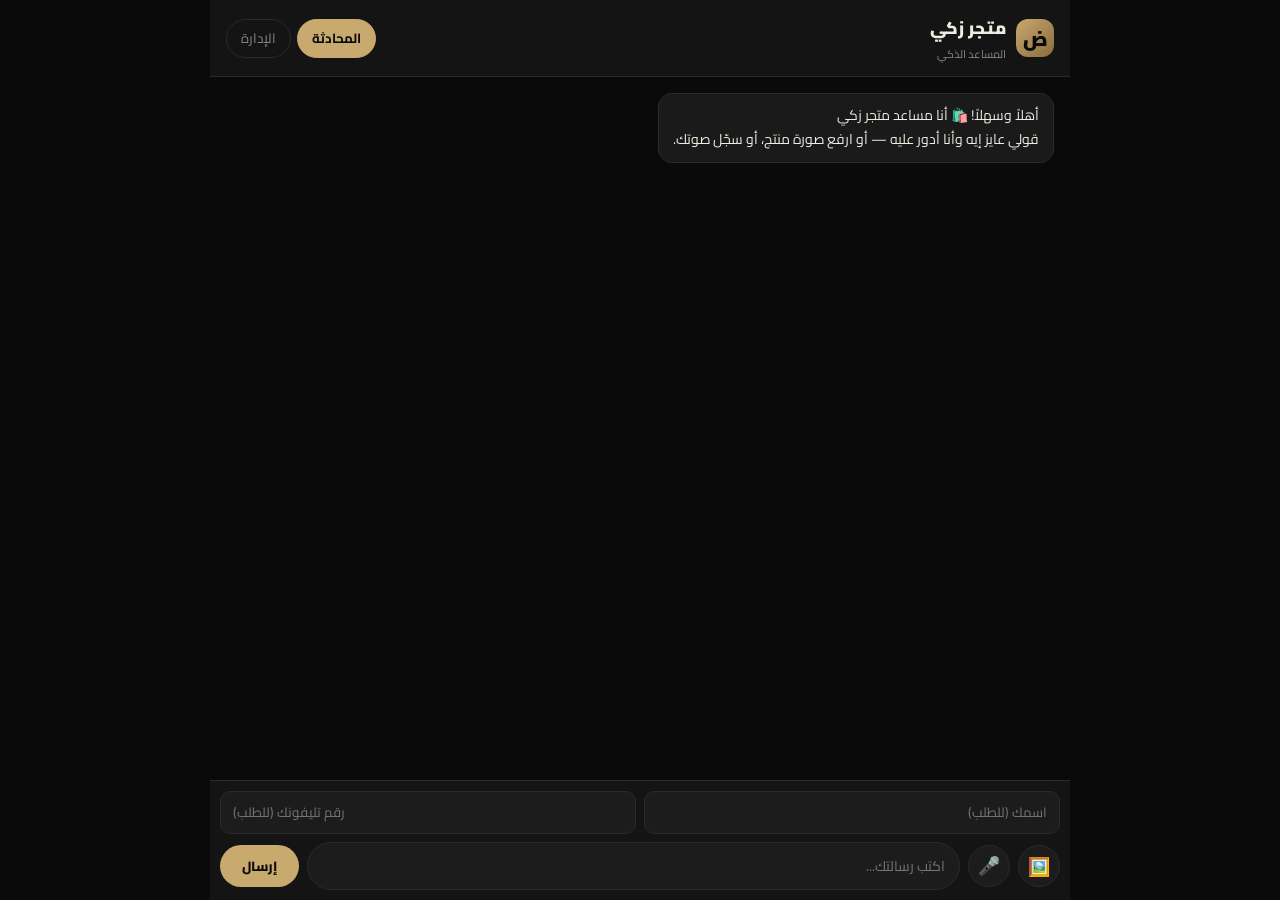
<file: frontend/src/index.html>
<!DOCTYPE html>
<html lang="ar" dir="rtl">
<head>
  <meta charset="UTF-8">
  <meta name="viewport" content="width=device-width, initial-scale=1.0">
  <title>متجر زكي — المساعد الذكي</title>
  <link rel="preconnect" href="https://fonts.googleapis.com">
  <link href="https://fonts.googleapis.com/css2?family=Cairo:wght@400;600;700;900&display=swap" rel="stylesheet">
  <link rel="stylesheet" href="styles.css">
</head>
<body>
  <div class="app">
    <!-- Header -->
    <header class="topbar">
      <div class="brand">
        <div class="logo">ض</div>
        <div>
          <h1>متجر زكي</h1>
          <p class="tagline">المساعد الذكي</p>
        </div>
      </div>
      <nav class="tabs">
        <button class="tab active" data-tab="chat">المحادثة</button>
        <button class="tab" data-tab="admin">الإدارة</button>
      </nav>
    </header>

    <!-- Chat panel -->
    <main id="panel-chat" class="panel">
      <div class="messages" id="messages">
        <div class="msg bot">
          <div class="bubble">أهلاً وسهلاً! 🛍️ أنا مساعد متجر زكي<br>قولي عايز إيه وأنا أدور عليه — أو ارفع صورة منتج، أو سجّل صوتك.</div>
        </div>
      </div>

      <div class="composer">
        <div class="customer-row">
          <input id="nameInput" type="text" placeholder="اسمك (للطلب)">
          <input id="phoneInput" type="tel" placeholder="رقم تليفونك (للطلب)">
        </div>
        <div id="imgPreview" class="img-preview hidden"></div>
        <div class="input-row">
          <label class="icon-btn" title="صورة منتج">
            <input id="imageInput" type="file" accept="image/*" hidden>
            <span>🖼️</span>
          </label>
          <button id="micBtn" type="button" class="icon-btn" title="صوت">🎤</button>
          <input id="textInput" type="text" placeholder="اكتب رسالتك..." autocomplete="off">
          <button id="sendBtn" class="send-btn">إرسال</button>
        </div>
      </div>
    </main>

    <!-- Admin panel -->
    <main id="panel-admin" class="panel hidden">
      <div class="admin-layout">
        <aside class="admin-menu">
          <button class="admin-nav active" data-entity="products">المنتجات</button>
          <button class="admin-nav" data-entity="stores">المتاجر</button>
          <button class="admin-nav" data-entity="orders">الطلبات</button>
          <button class="admin-nav" data-entity="sessions">المحادثات</button>
        </aside>
        <section class="admin-content" id="admin-content">
          <div class="loading">جاري التحميل...</div>
        </section>
      </div>
    </main>

    <!-- Product picker modal -->
    <div id="modal" class="modal hidden">
      <div class="modal-card">
        <div class="modal-head">
          <h3>تفاصيل الطلب</h3>
          <button class="icon-btn" id="modalClose">✕</button>
        </div>
        <div class="modal-body" id="modalBody"></div>
      </div>
    </div>
  </div>

  <script src="app.js"></script>
</body>
</html>
</file>
<file: frontend/src/styles.css>
:root {
  --bg: #0a0a0a;
  --surface: #141414;
  --surface2: #1c1c1c;
  --border: #2a2a2a;
  --accent: #c8a96e;
  --accent2: #e8c98e;
  --text: #f0ece4;
  --muted: #888;
  --bubble-user: #2a6e5a;
  --bubble-bot: #1a1a1a;
  --green: #4ade80;
  --red: #f87171;
}

* { box-sizing: border-box; margin: 0; padding: 0; }

body {
  background: var(--bg);
  color: var(--text);
  font-family: 'Cairo', sans-serif;
  height: 100vh;
  display: flex;
  justify-content: center;
}

.app {
  width: 100%;
  max-width: 860px;
  height: 100vh;
  display: flex;
  flex-direction: column;
}

/* Header */
.topbar {
  display: flex;
  align-items: center;
  justify-content: space-between;
  gap: 12px;
  padding: 12px 16px;
  border-bottom: 1px solid var(--border);
  background: var(--surface);
}

.brand { display: flex; align-items: center; gap: 10px; }
.logo {
  width: 38px; height: 38px; border-radius: 12px;
  background: linear-gradient(135deg, var(--accent), #8a6c3f);
  color: #0a0a0a; font-weight: 900; font-size: 20px;
  display: flex; align-items: center; justify-content: center;
}
h1 { font-size: 17px; font-weight: 900; }
.tagline { font-size: 11px; color: var(--muted); }

.tabs { display: flex; gap: 6px; }
.tab {
  background: transparent; border: 1px solid var(--border); color: var(--muted);
  padding: 6px 14px; border-radius: 999px; cursor: pointer; font-family: inherit;
}
.tab.active { background: var(--accent); color: #0a0a0a; font-weight: 700; border-color: var(--accent); }

/* Panels */
.panel { flex: 1; display: flex; flex-direction: column; overflow: hidden; }
.hidden { display: none !important; }

/* Messages */
.messages { flex: 1; overflow-y: auto; padding: 16px; display: flex; flex-direction: column; gap: 10px; }

.msg { display: flex; }
.msg.user { justify-content: flex-end; }
.bubble {
  max-width: 82%;
  padding: 10px 14px;
  border-radius: 14px;
  font-size: 14px;
  line-height: 1.7;
  background: var(--bubble-bot);
  border: 1px solid var(--border);
  white-space: pre-wrap;
  word-break: break-word;
}
.msg.user .bubble { background: var(--bubble-user); border: none; }

.typing-dots { display: inline-flex; gap: 4px; padding: 4px 0; }
.typing-dots span {
  width: 7px; height: 7px; border-radius: 50%; background: var(--muted);
  animation: blink 1.2s infinite;
}
.typing-dots span:nth-child(2) { animation-delay: .2s; }
.typing-dots span:nth-child(3) { animation-delay: .4s; }
@keyframes blink { 0%, 80%, 100% { opacity: .3; } 40% { opacity: 1; } }

/* Product cards */
.products { display: flex; flex-wrap: wrap; gap: 8px; margin-top: 8px; }
.product-card {
  background: var(--surface2); border: 1px solid var(--border); border-radius: 12px;
  padding: 10px; width: 160px;
}
.product-card img { width: 100%; height: 100px; object-fit: cover; border-radius: 8px; background: #000; }
.product-card .p-title { font-weight: 700; font-size: 13px; margin: 6px 0 2px; }
.product-card .p-price { color: var(--accent2); font-weight: 700; }
.product-card .p-store { color: var(--muted); font-size: 11px; }
.product-card .buy-btn {
  margin-top: 8px; width: 100%; padding: 6px; border: none; border-radius: 8px;
  background: var(--accent); color: #0a0a0a; font-weight: 700; cursor: pointer; font-family: inherit;
}
.product-card .buy-btn:hover { background: var(--accent2); }

/* Composer */
.composer { border-top: 1px solid var(--border); background: var(--surface); padding: 10px; display: flex; flex-direction: column; gap: 8px; }
.customer-row { display: flex; gap: 8px; }
.customer-row input {
  flex: 1; min-width: 0; padding: 8px 12px; border-radius: 10px;
  border: 1px solid var(--border); background: var(--surface2); color: var(--text); font-family: inherit;
}
.input-row { display: flex; align-items: center; gap: 8px; }
#textInput {
  flex: 1; min-width: 0; padding: 10px 14px; border-radius: 999px;
  border: 1px solid var(--border); background: var(--surface2); color: var(--text); font-family: inherit; font-size: 14px;
}
.icon-btn {
  width: 42px; height: 42px; border-radius: 50%; border: 1px solid var(--border);
  background: var(--surface2); color: var(--text); cursor: pointer; font-size: 18px;
  display: inline-flex; align-items: center; justify-content: center;
}
.send-btn {
  padding: 0 22px; height: 42px; border: none; border-radius: 999px;
  background: var(--accent); color: #0a0a0a; font-weight: 800; cursor: pointer; font-family: inherit;
}
.send-btn:hover { background: var(--accent2); }

/* Image attach preview */
.img-preview { display: flex; align-items: center; gap: 8px; padding: 6px; border-radius: 12px; background: var(--surface2); border: 1px solid var(--border); }
.img-preview.hidden { display: none; }
.img-preview img { width: 52px; height: 52px; object-fit: cover; border-radius: 8px; background: #000; }
.img-preview .ip-name { flex: 1; min-width: 0; font-size: 12px; color: var(--muted); overflow: hidden; text-overflow: ellipsis; white-space: nowrap; }
.img-preview .ip-remove { width: 28px; height: 28px; border-radius: 50%; border: none; background: transparent; color: var(--muted); cursor: pointer; font-size: 16px; }
.img-preview .ip-remove:hover { color: var(--red); }

/* Admin */
.admin-layout { flex: 1; display: flex; overflow: hidden; }
.admin-menu {
  width: 160px; border-left: 1px solid var(--border); background: var(--surface);
  padding: 12px; display: flex; flex-direction: column; gap: 6px;
}
.admin-nav {
  padding: 10px; border-radius: 10px; text-align: right; border: none;
  background: transparent; color: var(--muted); cursor: pointer; font-family: inherit; font-size: 14px;
}
.admin-nav.active { background: var(--surface2); color: var(--text); font-weight: 700; }
.admin-content { flex: 1; overflow-y: auto; padding: 16px; }

.admin-table { width: 100%; border-collapse: collapse; font-size: 13px; }
.admin-table th, .admin-table td { text-align: right; padding: 8px; border-bottom: 1px solid var(--border); }
.admin-table th { color: var(--muted); font-size: 12px; }
.badge { padding: 2px 8px; border-radius: 999px; font-size: 11px; }
.badge.pending { background: rgba(200,169,110,.2); color: var(--accent2); }
.badge.delivered, .badge.confirmed { background: rgba(74,222,128,.15); color: var(--green); }
.badge.cancelled { background: rgba(248,113,113,.15); color: var(--red); }

.add-form { display: flex; flex-wrap: wrap; gap: 8px; margin-bottom: 16px; }
.add-form input {
  padding: 8px 12px; border-radius: 10px; border: 1px solid var(--border);
  background: var(--surface2); color: var(--text); font-family: inherit; flex: 1; min-width: 120px;
}
.add-form button {
  padding: 8px 18px; border: none; border-radius: 10px; background: var(--accent);
  color: #0a0a0a; font-weight: 700; cursor: pointer; font-family: inherit;
}

/* Modal */
.modal {
  position: fixed; inset: 0; background: rgba(0,0,0,.65);
  display: flex; align-items: center; justify-content: center; z-index: 50;
}
.modal-card {
  width: 92%; max-width: 420px; background: var(--surface); border: 1px solid var(--border);
  border-radius: 16px; overflow: hidden;
}
.modal-head {
  display: flex; justify-content: space-between; align-items: center;
  padding: 12px 16px; border-bottom: 1px solid var(--border);
}
.modal-body { padding: 16px; display: flex; flex-direction: column; gap: 10px; }
.modal-body input {
  padding: 10px 12px; border-radius: 10px; border: 1px solid var(--border);
  background: var(--surface2); color: var(--text); font-family: inherit;
}
.modal-body .confirm-btn {
  padding: 12px; border: none; border-radius: 10px; background: var(--accent);
  color: #0a0a0a; font-weight: 800; cursor: pointer; font-family: inherit;
}
.loading { color: var(--muted); }

@media (max-width: 640px) {
  .customer-row { flex-direction: column; }
  .admin-menu { width: 110px; }
}
</file>
